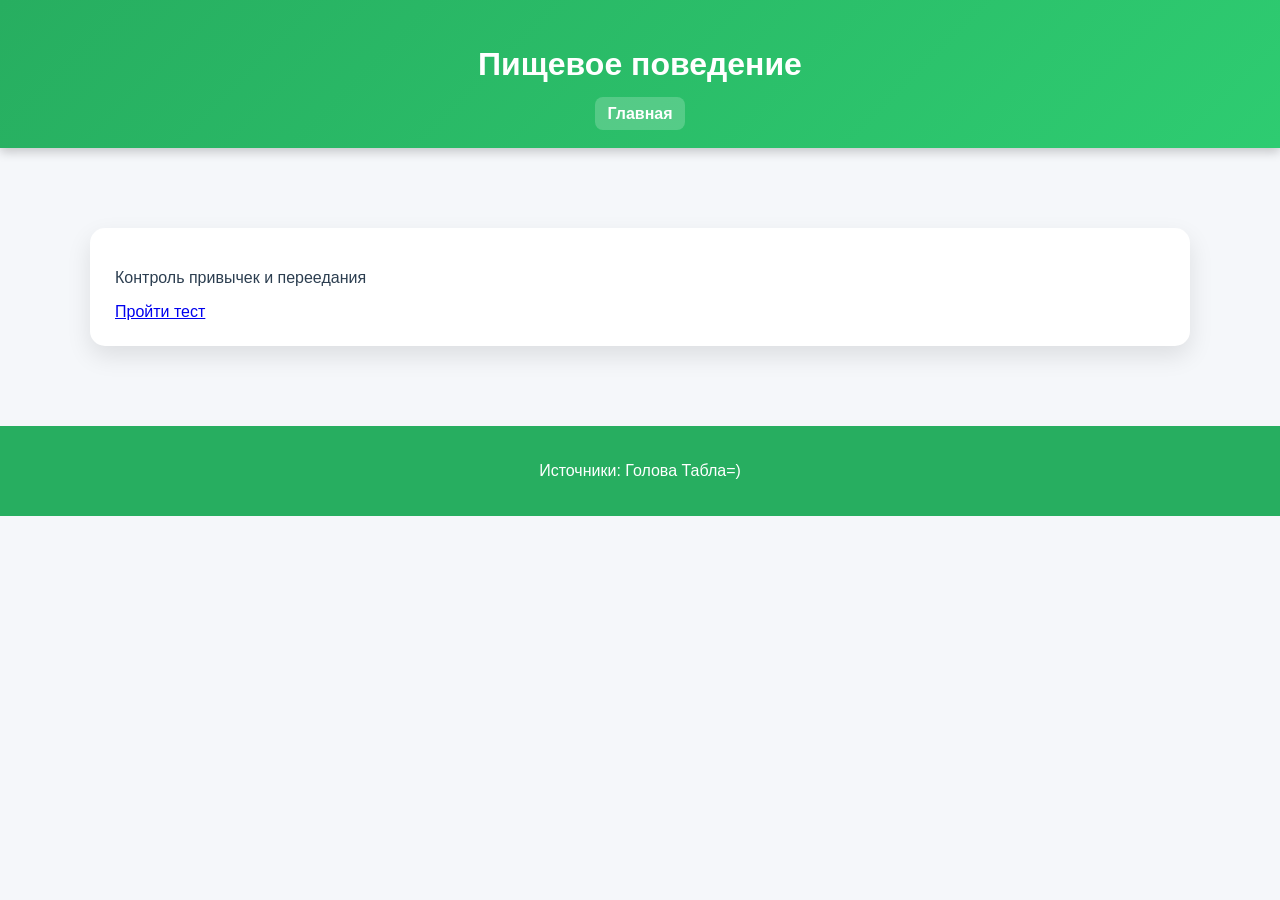
<file: behavior.html>
<!DOCTYPE html>
<html lang="ru">

<head>
    <meta charset="UTF-8">
    <title>Пищевое поведение</title>
    <link rel="stylesheet" href="style.css">
    <link rel="shortcut icon" href="img/logo.png" type="image/x-icon">
</head>

<body>

    <header>
        <h1>Пищевое поведение</h1>
        <nav><a href="index.html">Главная</a></nav>
    </header>

    <section>
        <div class="card">
            <p>Контроль привычек и переедания</p>
            <a href="https://www.b17.ru/tests/debq/">Пройти тест</a>
        </div>
    </section>

    <footer>
        <p>Источники: Голова Табла=)</p>
    </footer>

</body>

</html>
</file>
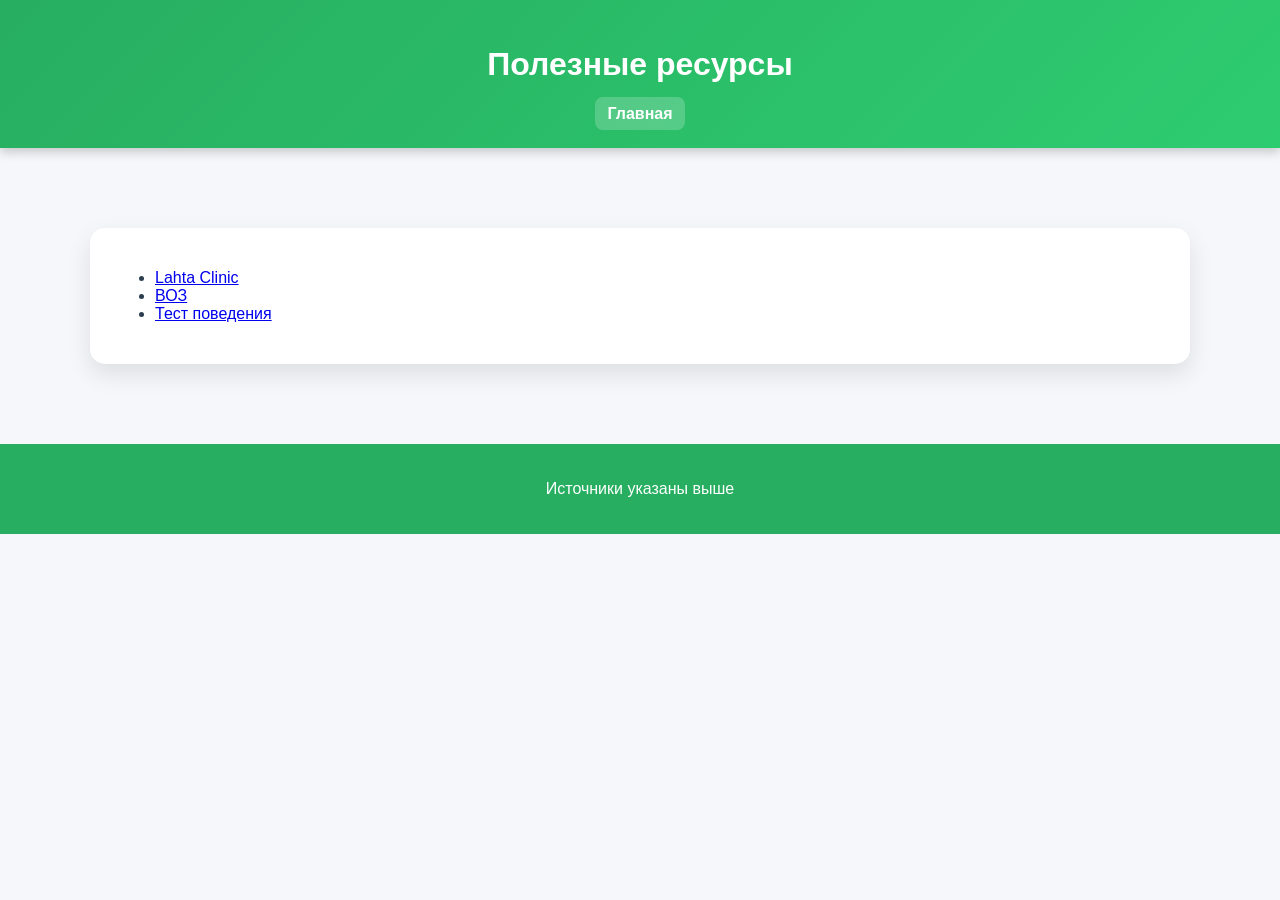
<file: links.html>
<!DOCTYPE html>
<html lang="ru">

<head>
    <meta charset="UTF-8">
    <title>Полезные ссылки</title>
    <link rel="stylesheet" href="style.css">
    <link rel="shortcut icon" href="img/logo.png" type="image/x-icon">
</head>

<body>

    <header>
        <h1>Полезные ресурсы</h1>
        <nav><a href="index.html">Главная</a></nav>
    </header>

    <section>
        <div class="card">
            <ul>
                <li><a href="https://lahtaclinic.ru/uptodate/rekomendatsii-po-pitaniyu/">Lahta Clinic</a></li>
                <li><a href="https://www.who.int">ВОЗ</a></li>
                <li><a href="https://www.b17.ru/tests/debq/">Тест поведения</a></li>
            </ul>
        </div>
    </section>

    <footer>
        <p>Источники указаны выше</p>
    </footer>

</body>

</html>
</file>
<file: style.css>
body {
    font-family: 'Segoe UI', sans-serif;
    margin: 0;
    background: linear-gradient(to right, #e8f5e9, #ffffff);
    color: #333;
}

header {
    background: #27ae60;
    padding: 20px;
    text-align: center;
    color: white;
}

nav a {
    margin: 10px;
    color: white;
    text-decoration: none;
    font-weight: bold;
}

nav a:hover {
    text-decoration: underline;
}

.hero {
    background: url("img/background.jpg") no-repeat center/cover;
    color: white;
    padding: 100px 20px;
    text-align: center;
}

section {
    max-width: 1000px;
    margin: 40px auto;
    padding: 20px;
}

.card {
    background: white;
    padding: 20px;
    margin: 10px 0;
    border-radius: 15px;
    box-shadow: 0 5px 15px rgba(0,0,0,0.1);
}

img {
    width: 100%;
    border-radius: 15px;
    margin-top: 15px;
}

footer {
    background: #27ae60;
    color: white;
    text-align: center;
    padding: 15px;
}

input, select, button {
    display: block;
    margin: 10px 0;
    padding: 10px;
    width: 100%;
    border-radius: 8px;
    border: 1px solid #ccc;
}

button {
    background: #27ae60;
    color: white;
    border: none;
    cursor: pointer;
}

button:hover {
    background: #219150;
}

body {
    font-family: 'Segoe UI', sans-serif;
    margin: 0;
    background: #f5f7fa;
    color: #2c3e50;
}

/* Шапка */
header {
    background: linear-gradient(135deg, #27ae60, #2ecc71);
    padding: 25px;
    text-align: center;
    color: white;
    box-shadow: 0 4px 10px rgba(0,0,0,0.2);
}

nav {
    margin-top: 15px;
}

nav a {
    margin: 8px;
    padding: 8px 12px;
    background: rgba(255,255,255,0.2);
    border-radius: 8px;
    color: white;
    text-decoration: none;
    transition: 0.3s;
}

nav a:hover {
    background: white;
    color: #27ae60;
}

/* Hero */
.hero {
    background: url(img/background.jpg) center/cover;
    color: white;
    padding: 120px 20px;
    text-align: center;
    font-size: 24px;
}

/* Контент */
section {
    max-width: 1100px;
    margin: 40px auto;
    padding: 20px;
}

.card {
    background: white;
    padding: 25px;
    margin: 20px 0;
    border-radius: 15px;
    box-shadow: 0 10px 25px rgba(0,0,0,0.1);
    transition: 0.3s;
}

.card:hover {
    transform: translateY(-5px);
}

/* Кнопки */
button {
    background: #27ae60;
    color: white;
    border: none;
    padding: 12px;
    border-radius: 10px;
    cursor: pointer;
}

button:hover {
    background: #219150;
}

/* Футер */
footer {
    background: #27ae60;
    color: white;
    text-align: center;
    padding: 20px;
}
</file>
